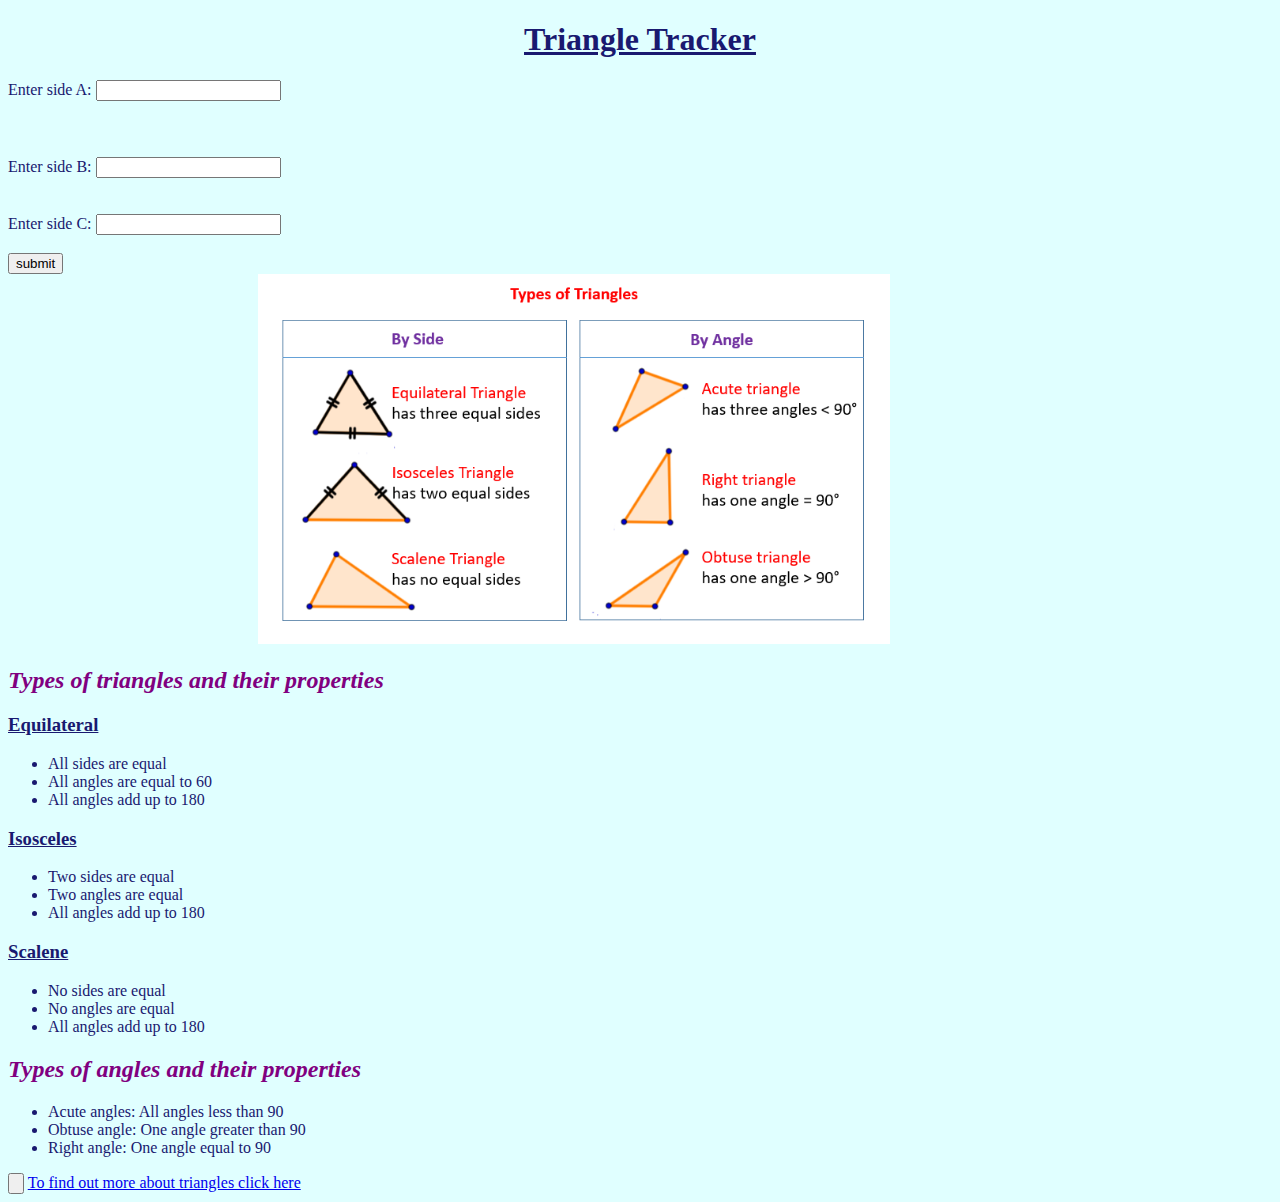
<file: index.html>
<!DOCTYPE html>
<html lang="en" dir="ltr">
  <head>
    <meta charset="utf-8">
    <link rel="stylesheet" type="text/css" href="CSS/style.css">
    <script src="js/script.js"></script>
    <title>Triangle Tracker</title>
  </head>
  <body>
    <h1>Triangle Tracker</h1>
    <div class="form">
      <form>
        <div class="form-group">
           <lable for="avalue"> Enter side A:</lable>
           <input type="number" name="a" id="avalue">
        </div><br>
        <h2 id="result"></h2><br>
        <div class="form-group">
          <lable for="bvalue"> Enter side B:</lable>
          <input type="number" name="b" id="bvalue">
      </div><br><br>
      <div class="form-group">
        <lable for="cvalue"> Enter side C:</lable>
        <input type="number" name="c" id="cvalue">
      </div><br>
      <button type="button" name="button" onclick="triangles()">submit</button>
    </form>
  </div>
  <img src="triangles.jpg" alt="picture of triangles">
  <h2><em>Types of triangles and their properties</em></h2>
  <h3>Equilateral</h3>
    <ul>
      <li>All sides are equal</li>
      <li>All angles are equal to 60</li>
      <li>All angles add up to 180</li>
    </ul>
  <h3>Isosceles</h3>
    <ul>
      <li>Two sides are equal</li>
      <li>Two angles are equal</li>
      <li>All angles add up to 180</li>
    </ul>
  <h3>Scalene</h3>
    <ul>
      <li>No sides are equal</li>
      <li>No angles are equal</li>
      <li>All angles add up to 180</li>
    </ul>

  <h2><em>Types of angles and their properties</em></h2>
    <ul>
      <li>Acute angles: All angles less than 90</li>
      <li>Obtuse angle: One angle greater than 90</li>
      <li>Right angle: One angle equal to 90</li>
    </ul>
    <input type="button" name="" value="" onclick="triangles()">
    <a href="https://www.bbc.com/bitesize/guides/zrck7ty/revision/1"> To find out more about triangles click here</a>
  </body>
</html>
</file>
<file: CSS/style.css>
body {
  text-align: left;
  background-color: lightcyan;
}
form {
  font-size: 45;
  color: MidnightBlue;
}

 h1 {
   color: MidnightBlue;
   text-align: center;
   text-decoration: underline;
   font-size: 45;
   font-weight: bold;
 }
img {
  align-content: center;
  width: 50%;
  height:auto;
  padding-left: 250px;
}
 h2 {
   color: purple;
   text-align: left;
   font-size: 39;
 }

 h3 {
   color: MidnightBlue;
   text-decoration: underline;
   text-align: left;
   font-size: 39;
 }

li { color: MidnightBlue;
 text-align: left;
 font-size: 39;
}

 ol {
   color: MidnightBlue;
   text-align: left;
   font size: 60;
 }

 ul {
     color: Black;
     text-align: left;
     font-size: 50;
   }
   .test-box {
     border: 4px solid red
   }
 .image {
   color: Black;
   text-align: left;
   font-size: 30;
 }
</file>
